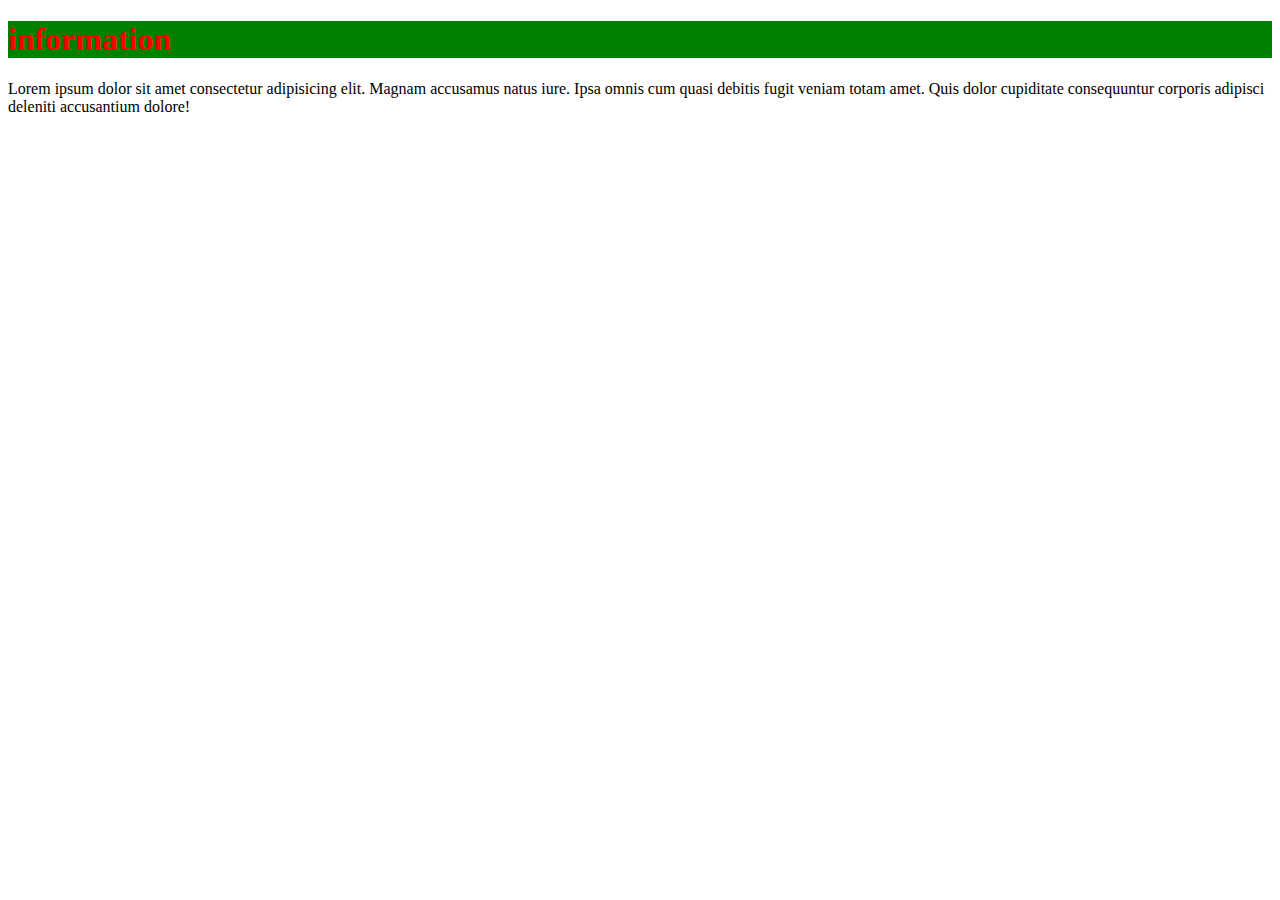
<file: portfolio/next/index.html>
<!DOCTYPE html>
<html>
    <head>
        <title>infrstruture</title>
        <link rel="stylesheet" href="index.css">
    </head>
    <body>
        <h1>information</h1>
        <p>Lorem ipsum dolor sit amet consectetur adipisicing elit. Magnam accusamus natus iure. Ipsa omnis cum quasi debitis fugit veniam totam amet. Quis dolor cupiditate consequuntur corporis adipisci deleniti accusantium dolore!</p>
    </body>
</html>
</file>
<file: portfolio/next/index.css>
h1{

    color:red;

    background-color: green;

    


}
</file>
